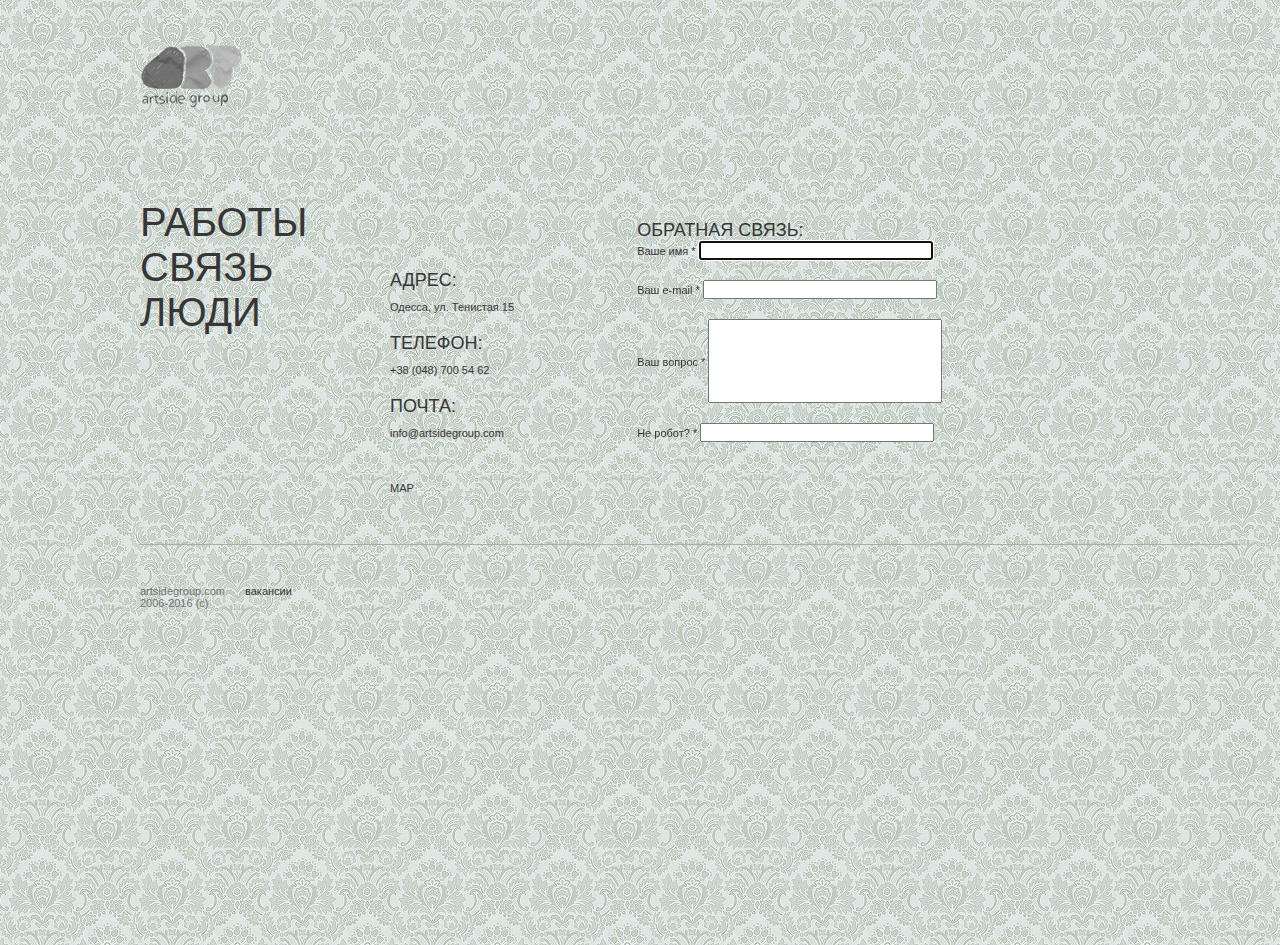
<file: web-forms/src/index.html>
<!DOCTYPE html>
<html>
	<head>
		<title></title>
		<script src="http://localhost:35729/livereload.js">	</script>
		<meta charset="utf-8">
		<link href="css/reset.css" rel="stylesheet">
		<link href="css/style.css" rel="stylesheet">
		<link href="css/art.css" rel="stylesheet">
	</head>
	<body>

 	<div class="wrapper">
 		
  	<header class="header">
    	<a href="../src/index.html" class="logo"><img src="../src/images/logo.png" alt="artsidegroup.com"></a>
		</header>
   
		<aside  class="left-sidebar">
			<nav>
    	  <ul>
					<li><a href="#">Работы</a></li>
					<li><a href="#">Связь</a></li>
					<li><a href="#">Люди</a></li>
				</ul>
			</nav>
		</aside>
   
    <div class="container content">    
    
			<div class="columns">
				<h2>Адрес:</h2>
				<div class="contactline">Одесса, ул. Тенистая 15</div>

				<h2>Телефон:</h2>
				<div class="contactline">+38 (048) 700 54 62</div>

				<h2>Почта:</h2>
				<div class="contactline">info@artsidegroup.com</div>
			</div>
			
			<div class="columns">
				<form class="feedback">
					<h2>Обратная связь:</h2>
					<div class="formfields">
						<label for="name" class="linelable">
							Ваше имя *
						</label>
						<input id="name" name="name" type="text" autofocus required>
					</div>
					
					<div class="formfields">
						<label for="email" class="linelable">
							Ваш e-mail *
						</label>
						<input id="email" name="email" type="text">
					</div>
										
					<div class="formfields questionfields">
						<label for="question" class="linelable">
							Ваш вопрос *
						</label>
						<input id="question" name="question" type="text">
					</div>
										
					<div class="formfields">
						<label for="captcha" class="linelable">
							Не робот? *
						</label>
						<captha></captha>
						<input id="captcha" name="captcha" type="text">
					</div>
				</form>
			</div>
			
			<div class="map">
				MAP
			</div>
      
		</div>
		
    <footer class="footer">
			<span class="signature">
				<div>artsidegroup.com</div>
				<div>2006-2016 (c)</div>
			</span>
			<span class="vacancies">
				<a href="#">Вакансии</a>
			</span>
		</footer>

	</div>

	</body>
</html>
</file>
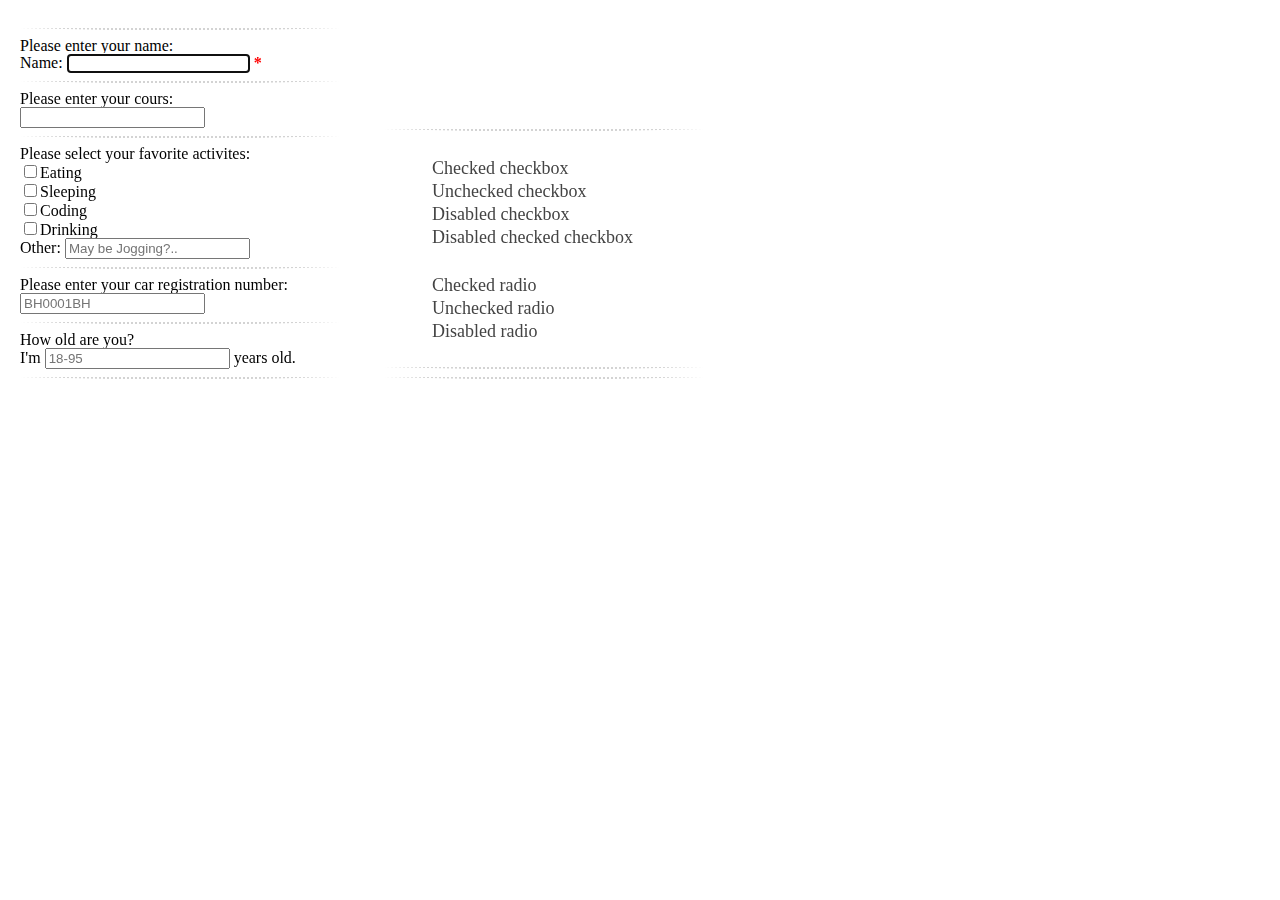
<file: web-forms/src/forms.html>
<!DOCTYPE HTML>
<html>
 <head>
  <meta charset="utf-8">
  <title>WebForms</title>
	<link  href="css/reset.css" rel="stylesheet">
  <link  href="css/style.css" rel="stylesheet">
	<link  href="css/boxes.css" rel="stylesheet">
 </head>
 <body>
 
	<form class="forms">
		
		<hr>
		
		<div class="blocks">
			<p>
				<b>Please enter your name:</b>
			</p>
				
			<label for="name" class="linelable">
				Name:
			</label>
			<input id="name" name="name" type="text" autofocus required>
			<span class="mark">*</span>
		</div>

		<hr>

		<div class="blocks">
			<p>
				<label for="cours">
					<b>Please enter your cours:</b>
				</label>
			</p>

			<input type="text" name="cours" id="cours" list="courses">
			<datalist id="courses">
				<option value="WebDev">
				<option value="QA">
				<option value="C#">
				<option value="Java">
				<option value="JS">
			</datalist>
		</div>

		<hr>

		<div class="blocks">
			<p>
				<b>Please select your favorite activites:</b>
			</p>

			<label>
				<input type="checkbox" name="eating">Eating
			</label>
			<label>
				<input type="checkbox" name="sleeping">Sleeping
			</label>
			<label>
				<input type="checkbox" name="coding">Coding
			</label>
			<label>
				<input type="checkbox" name="drinking">Drinking
			</label>
			<label for="activ" class="linelable">
				Other:
			</label>
			<input id="activ" name="activ" type="text" placeholder="May be Jogging?..">
		</div>
		
		<hr>
		
		<div class="blocks">
			<label for="car">
				<p>
					<b>Please enter your car registration number:</b>
				</p>
			</label>
			<input id="car" placeholder="BH0001BH" pattern="[A-Z]{2}+[1-9]{4}+[A-Z]{2}">
		</div>
		
		<hr>
		
		<div class="blocks">
			<label for="age">
				<p>
					<b>How old are you?</b>
				</p>
			</label>
			<label for="age" class="linelable">
				I'm
			</label>
			<input id="age" placeholder="18-95" inrange>
			<span>years old.</span>
		</div>
		
		<hr>
			
	</form>

<!--col2-->

	<form class="forms">
		
		<hr>
	
		<div class="blocks">
			<ul>                
				<li>
					<input id="cfirst" type="checkbox" name="first" checked hidden />
					<label for="cfirst">Checked checkbox</label>
				</li>
				<li>
					<input id="csecond" type="checkbox" name="second" hidden />
					<label for="csecond">Unchecked checkbox</label>
				</li>
				<li>
					<input id="cthird" type="checkbox" name="third" hidden disabled />
					<label for="cthird">Disabled checkbox</label>
				</li>
				<li>
					<input id="clast" type="checkbox" name="last" checked hidden disabled />
					<label for="clast">Disabled checked checkbox</label>
				</li>
			</ul>
			<ul>                
				<li>
					<input id="rfirst" type="radio" name="radio" checked hidden />
					<label for="rfirst">Checked radio</label>
				</li>
				<li>
					<input id="rsecond" type="radio" name="radio" hidden />
					<label for="rsecond">Unchecked radio</label>
				</li>
				<li>
					<input id="rthird" type="radio" name="radio" hidden disabled />
					<label for="rthird">Disabled radio</label>
				</li>
			</ul>
			
		</div>

		<hr>

		<div class="blocks">

		</div>

		<hr>
		
	</form>
  
 </body>
</html>
</file>
<file: web-forms/src/css/style.css>
form {
	width: 320px;
	display: inline-block;
	margin: 20px;
}

hr {
  background: none;
  border: none;
  width: auto;
  height: 0;
  border-top: 2px dotted lightgray;
  border-left: 90px solid transparent;  
  border-right: 90px solid transparent;
}


.forms div.blocks {
	display: block;
}

.forms label {
	display: block;
}

.forms label.linelable {
	display: inline-block;
}

.forms span.mark {
	color: red;
	font-weight: bold;
}

.forms input:required:invalid {
        border:1px solid red;
}

.columns {
	display: inline-block;
	margin-right: 100px;
}

.content .contactline {
	margin: 10px 0 20px 0;
}

.content .formfields {
	margin: 0 0 20px 0;	
}

.content .formfields input {
	width: 230px;
}

.content .questionfields input {
	height: 80px;
}
</file>
<file: web-forms/src/css/art.css>
* {
	margin: 0;
	padding: 0;
}

html {
	height: 100%;
}
article, aside, details, figcaption, figure, footer, header, hgroup, main, nav, section, summary {
	display: block;
}
/*-----common------------------------------*/
body {
/* @TODO	how to merge background-picture & background-colour? */
    background:
        url(../images/bg_body.jpg) repeat 0 0,
        rgba( 255, 255, 255, 0.9);
	/*background: url(/psd/bg-body.jpg) repeat 0 0;*/
	width: 100%;
	height: 100%;
	display: block;
	font: 11px Verdana, Arial, sans-serif;
	line-height: normal;
	color: #363636;
	cursor: default;
	margin: 0px auto;
}

strong {
	font-weight: bolder;
	display: inline-block;
	margin-top: 15px;
}

.wrapper {
	width: 1200px;
	position: relative;
	margin: 0 auto;
	min-height: 100%;
}

.header, .footer {
		color: #707070;
}

/*h1,*/
/*h2 {*/
/*	font-family: Georgia, Times New Roman, serif;*/
/*	line-height: normal;*/
/*	font-weight: normal;*/
/*}*/

h1 {
	padding-bottom: 22px;
}

h1, h2 {
	font-family: system, sans-serif;
	color: #363636;
	font-size: 18px;
	text-transform: uppercase;
}

p {
	padding-bottom: 15px;
}

article {
	margin-bottom: 0px;
}

article p {
	margin-bottom: 0px;
}

a {
	color: #363636;
	text-decoration: none;
}

a:hover {
	color: #363636;
	text-decoration: underline;
}
/*-----end common------------------------------*/

/* Header
-----------------------------------------------------------------------------*/
.header {
	height: 55px;
	margin: 45px 0px 100px 100px;
	position: relative;
}

.header .auth {
	position: absolute;
	top: 0px;
	right: 0px;
}

.auth a:hover {
	text-decoration: none;
}

.auth .ph_code {
	font: 18px System;
}

.auth .ph_nom {
	font-weight: bolder;
	font: 30px Arial;
}

/**/

.container {
	width: auto;
	float: left;
	overflow: hidden;
}
.content {
	padding: 0px 0px 50px 350px;
}

.content .staff {
	position: relative;
	display: block;
	margin: 25px 0px 40px 0px;
}

.staff div {
	display: inline-block;
	width: 280px;
	height: auto;
}

.staff img {
	float: left;
	height: 77px;
/*	we can use MAX & MIN-HEIGHT, but I think it's not good idea */
	max-width: 150px;
}

.staff figure {
	display: block;
	height: 77px;
	position: relative;
	margin: 20px 20px 0px 0px;
}

.staff figcaption {
	position: absolute;
	margin-left: 152px;
}

/*
.staff-list{
	display: block;
}

.staff-list .staff-post{
	display: inline-block;
}
*/


/* Left Sidebar
-----------------------------------------------------------------------------*/
.left-sidebar {
	float: left;
	width: 350px;
	margin-bottom: -100%;
	margin-left: 100px;
	position: relative;
	text-transform: uppercase;
}

.left-sidebar a {
	font-size: 40px;
}
	
.left-sidebar a:hover {
	text-decoration: none;
	color: #fff;
	background: #707070;	
}

/* Footer
-----------------------------------------------------------------------------*/
.footer {
	width: 1100px;
	margin: 0px 100px 0px 100px;
	position: relative;
	display: inline-block;
	border-top: 1px #adadad solid;
	padding: 40px 0px 35px 0px;
}

.footer .signature {
	display: inline-block;
	margin-right: 20px;
}

.footer .vacancies {
		position: absolute;
		text-transform: lowercase;
}
</file>
<file: web-forms/src/css/boxes.css>
ul { margin: 25px; list-style: none; }
/*input[type="checkbox"],*/
input[type="radio"] {
    display:none;            
}
input[type="checkbox"] + label, 
input[type="radio"] + label {
  font: 18px bold;
  color: #444;
  cursor: pointer;
}
input[type="checkbox"] + label::before,
input[type="radio"] + label::before {
    content: "";
    display: inline-block;
    height: 18px;
    width: 18px;
    margin: 0 5px 0 0;
    background-image: url(http://uniformjs.com/images/sprite.png);
    background-repeat: no-repeat;
}
input[type="checkbox"] + label::before {
    background-position: -38px -260px;    
}
input[type="radio"] + label::before {
    background-position: 0px -279px;
}
input[type="checkbox"]:checked + label::before {
    background-position: -114px -260px;
}
input[type="radio"]:checked + label::before {
    background-position: -108px -279px;
}
input[type="checkbox"]:disabled + label::before {
    background-position: -152px -260px;
}
input[type="checkbox"]:checked:disabled + label::before {
    background-position: -171px -260px;
}
input[type="radio"]:disabled + label::before {
    background-position: -144px -279px;
}
input[type="radio"]:checked:disabled + label::before {
    background-position: -162px -279px;
}
</file>
